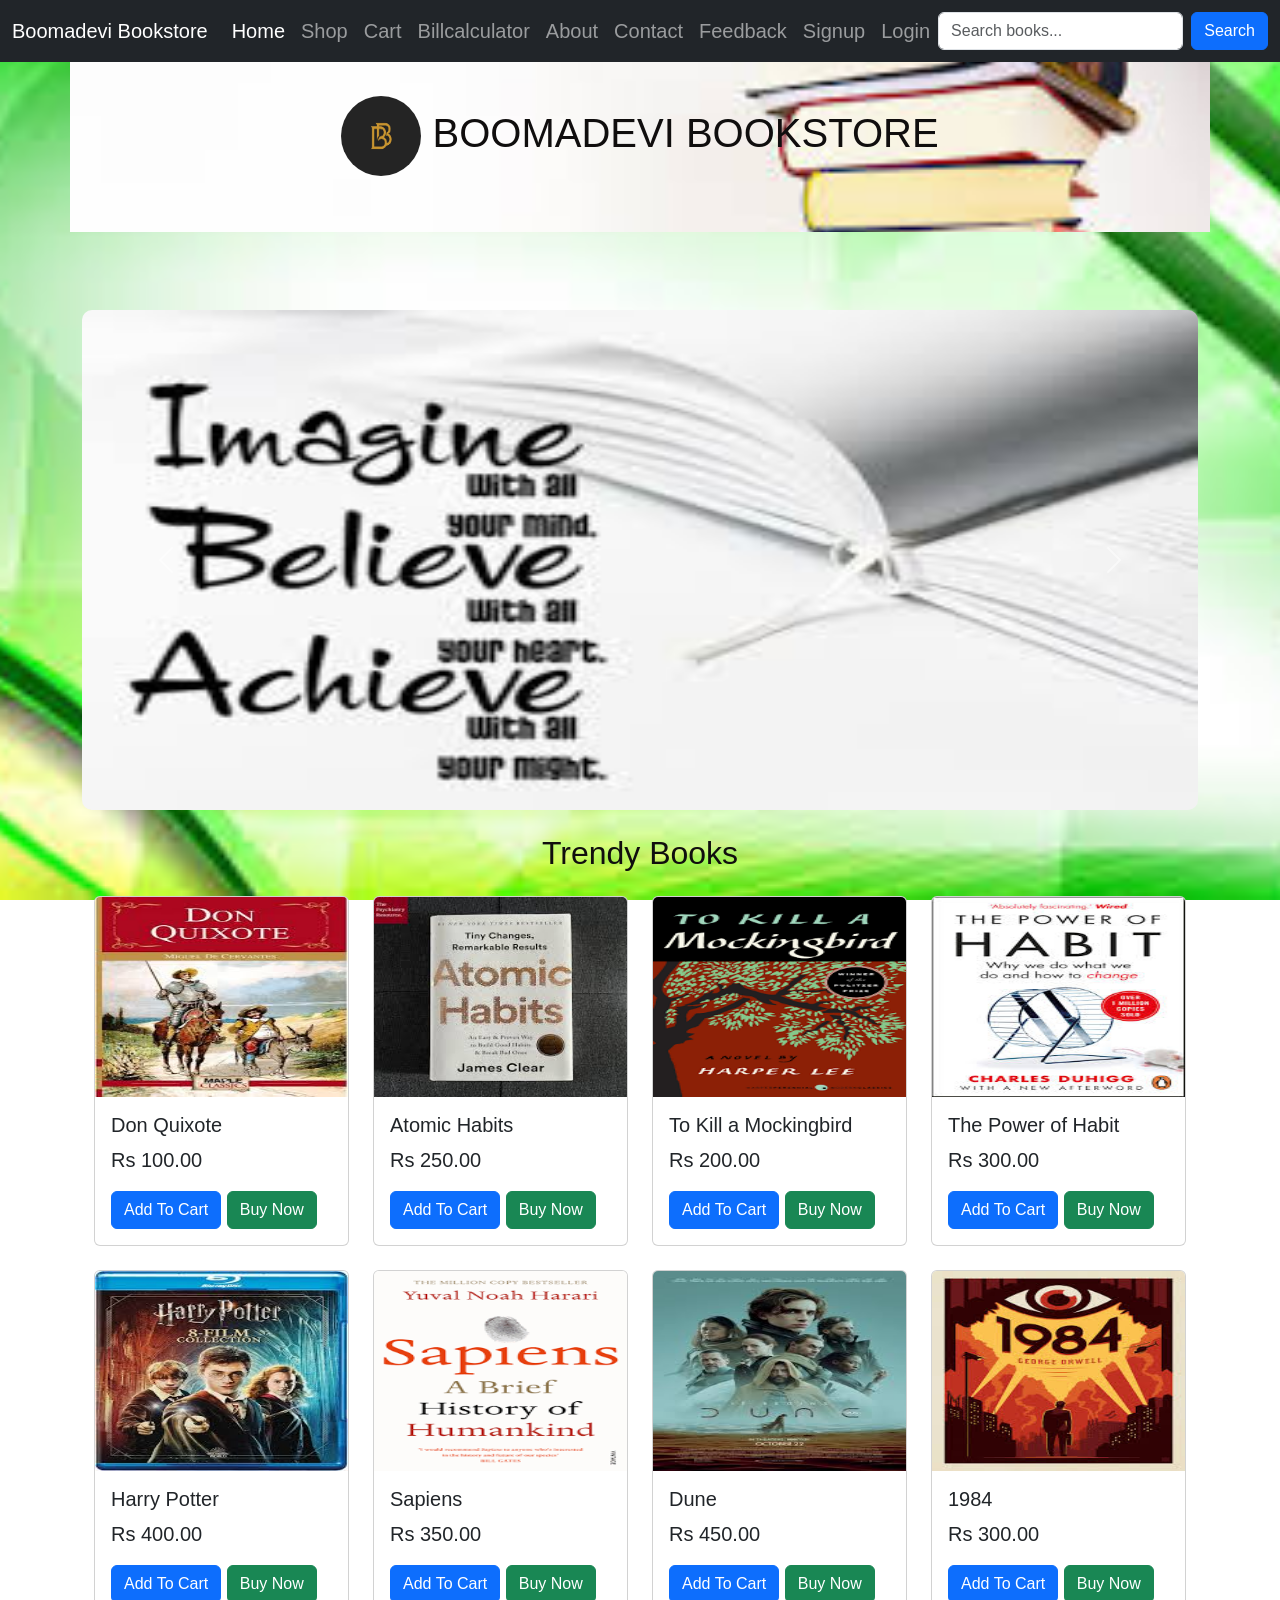
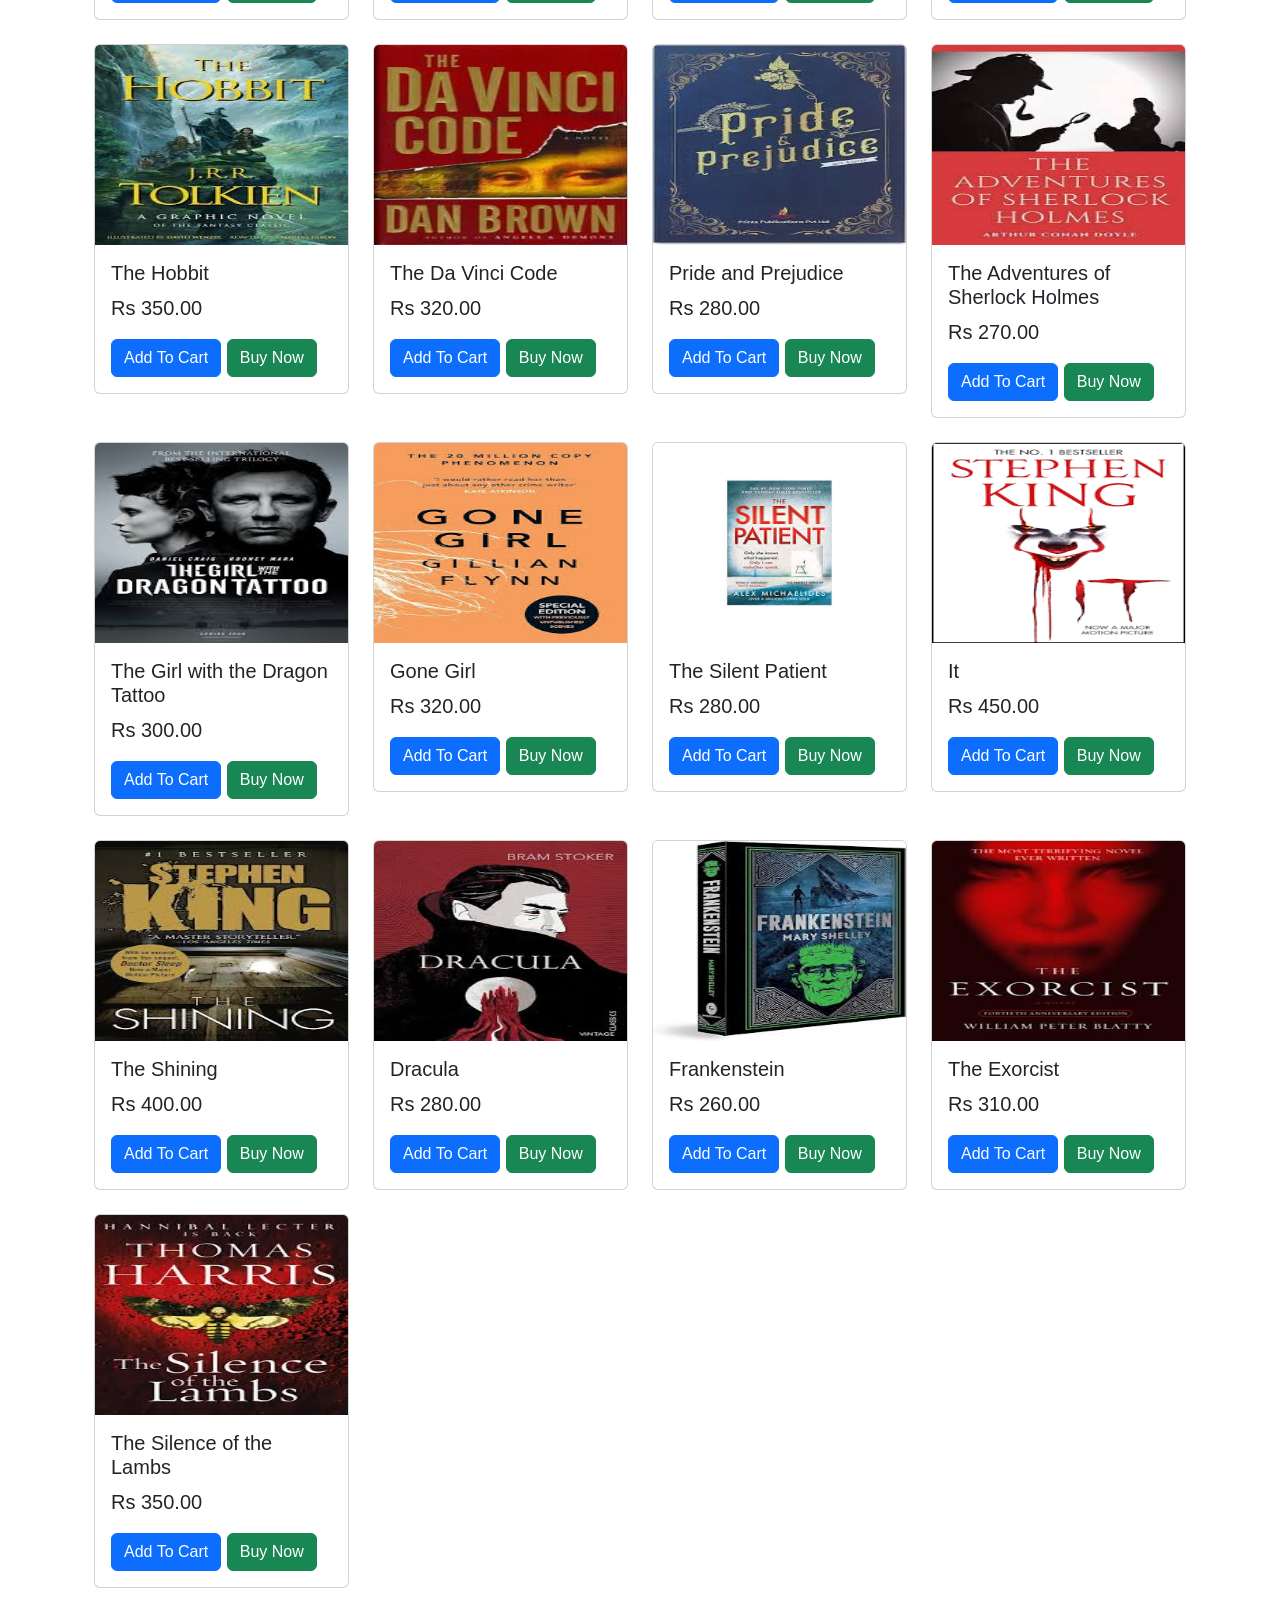
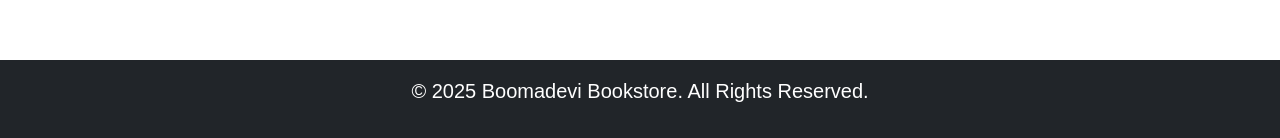
<file: index.html>
<!DOCTYPE html>
<html lang="en">
<head>
    <title>BOOMADEVI BOOKSTORE</title>
    <meta charset="utf-8">
    <meta name="viewport" content="width=device-width, initial-scale=1">
    <link rel="stylesheet" href="https://cdn.jsdelivr.net/npm/bootstrap@5.3.0/dist/css/bootstrap.min.css">
    <script src="https://cdn.jsdelivr.net/npm/bootstrap@5.3.0/dist/js/bootstrap.bundle.min.js"></script>
    <link rel="stylesheet" href="style.css">
    <script src="script.js"></script>

</head>
<body>
<header class="container p-5 my-5  text-center" style="background: url('hp.jpg') ; background-size: cover;">
    <h1><img src="logo.jpg" alt="No Image" width="80" height="80 " class="logo" >
        BOOMADEVI BOOKSTORE</h1>
</header>
<nav class="navbar navbar-expand-lg navbar-dark bg-dark fixed-top">
    <div class="container-fluid">
        <a class="navbar-brand" href="#">Boomadevi Bookstore</a>
        <button class="navbar-toggler" type="button" data-bs-toggle="collapse" data-bs-target="#navbarNav" aria-controls="navbarNav" aria-expanded="false" aria-label="Toggle navigation">
            <span class="navbar-toggler-icon"></span>
        </button>
        <div class="collapse navbar-collapse" id="navbarNav">
            <ul class="navbar-nav ms-auto">
                <li class="nav-item"><a class="nav-link active" href="index.html">Home</a></li>
                <li class="nav-item"><a class="nav-link" href="shop.html">Shop</a></li>
                <li class="nav-item"><a class="nav-link" href="cart.html">Cart</a></li>
                <li class="nav-item"><a class="nav-link" href="billcalculator.html">Billcalculator</a></li>
                <li class="nav-item"><a class="nav-link" href="about.html">About</a></li>
                <li class="nav-item"><a class="nav-link" href="contact.html">Contact</a></li>
                <li class="nav-item"><a class="nav-link" href="feedback.html">Feedback</a></li>
                <li class="nav-item"><a class="nav-link" href="signup.html">Signup</a></li>
                <li class="nav-item"><a class="nav-link" href="login.html">Login</a></li>
            </ul>
        </div>
    <input type="text" id="searchBar" placeholder="Search books..." class="form-control me-2 w-25">
    <button onclick="searchBooks()" class="btn btn-primary">Search</button>
</div>

</nav>
        <br>
        <div class="container">
            <div id="bookCarousel" class="carousel slide" data-bs-ride="carousel">
                <div class="carousel-inner">
                    <div class="carousel-item active">
                        <img src="o1.jpeg" class="d-block w-100" alt="Book 1" width="500" height="500">
                    </div>
                    <div class="carousel-item">
                        <img src="o2.jpeg" class="d-block w-100" alt="Book 2" width="500" height="500">
                    </div>
                    <div class="carousel-item">
                        <img src="o3.jpeg" class="d-block w-100" alt="Book 2" width="500" height="500">
                    </div>     
                    <div class="carousel-item">
                        <img src="o4.jpg" class="d-block w-100" alt="Book 2" width="500" height="500">
                    </div>
                    <div class="carousel-item">
                        <img src="o5.jpg" class="d-block w-100" alt="Book 2" width="500" height="500">
                    </div>
                    <div class="carousel-item">
                        <img src="o6.jpg" class="d-block w-100" alt="Book 2" width="500" height="500">
                    </div>
                </div>
                <button class="carousel-control-prev" type="button" data-bs-target="#bookCarousel" data-bs-slide="prev">
                    <span class="carousel-control-prev-icon"></span>
                </button>
                <button class="carousel-control-next" type="button" data-bs-target="#bookCarousel" data-bs-slide="next">
                    <span class="carousel-control-next-icon"></span>
                </button>
            </div>
            <div class="container" id="bookList">
                <h2 class="text-center my-4">Trendy Books</h2>
                <div class="row">
                    <!-- Book Cards -->
                    <div class="col-md-3">
                        <div class="card">
                            <img src="don_quixote.jpg" class="card-img-top" alt="Don Quixote">
                            <div class="card-body">
                                <h5 class="card-title">Don Quixote</h5>
                                <p class="card-text">Rs 100.00</p>
                                <button onclick="addToCart('Don Quixote', 100.00,)" class="btn btn-primary">Add To Cart</button>
                                <button class="btn btn-success" onclick="buyNow('Don Quixote', 100.00)">Buy Now</button>
                            </div>
                        </div>
                    </div>

                    <div class="col-md-3 mb-4">
                        <div class="card">
                            <img src="atomic_habits.jpg" class="card-img-top" alt="Atomic Habits">
                            <div class="card-body">
                                <h5 class="card-title">Atomic Habits</h5>
                                <p class="card-text">Rs 250.00</p>
                                <button onclick="addToCart('Atomic Habits', 250.00)" class="btn btn-primary">Add To Cart</button>
                                <button class="btn btn-success" onclick="buyNow('Atomic Habits', 250.00)">Buy Now</button>
                            </div>
                        </div>
                    </div>
                    <div class="col-md-3 mb-4">
                        <div class="card">
                            <img src="to_kill_a_mockingbird.jpg" class="card-img-top" alt="To Kill a Mockingbird">
                            <div class="card-body">
                                <h5 class="card-title">To Kill a Mockingbird</h5>
                                <p class="card-text">Rs 200.00</p>
                                <button onclick="addToCart('To Kill a Mockingbird', 200.00)" class="btn btn-primary">Add To Cart</button>
                                <button class="btn btn-success" onclick="buyNow('To Kill a Mockingbird', 200.00)">Buy Now</button>
                            </div>
                        </div>
                    </div>
                
                    <!-- Self-Help -->
                    
                    <div class="col-md-3 mb-4">
                        <div class="card">
                            <img src="the_power_of_habit.jpg" class="card-img-top" alt="The Power of Habit">
                            <div class="card-body">
                                <h5 class="card-title">The Power of Habit</h5>
                                <p class="card-text">Rs 300.00</p>
                                <button onclick="addToCart('The Power of Habit', 300.00)" class="btn btn-primary">Add To Cart</button>
                                <button class="btn btn-success" onclick="buyNow('The Power of Habit', 300.00)">Buy Now</button>
                            </div>
                        </div>
                    </div>
                
                    <!-- More books across genres -->
                    <div class="col-md-3 mb-4">
                        <div class="card">
                            <img src="harry_potter.jpg" class="card-img-top" alt="Harry Potter">
                            <div class="card-body">
                                <h5 class="card-title">Harry Potter</h5>
                                <p class="card-text">Rs 400.00</p>
                                <button onclick="addToCart('Harry Potter', 400.00)" class="btn btn-primary">Add To Cart</button>
                                <button class="btn btn-success" onclick="buyNow('Harry Potter', 400.00)">Buy Now</button>
                            </div>
                        </div>
                    </div>
                
                    <div class="col-md-3 mb-4">
                        <div class="card">
                            <img src="sapiens.jpg" class="card-img-top" alt="Sapiens">
                            <div class="card-body">
                                <h5 class="card-title">Sapiens</h5>
                                <p class="card-text">Rs 350.00</p>
                                <button onclick="addToCart('Sapiens', 350.00)" class="btn btn-primary">Add To Cart</button>
                                <button class="btn btn-success" onclick="buyNow('Sapiens', 350.00)">Buy Now</button>
                            </div>
                        </div>
                    </div>
                    <div class="col-md-3 mb-4">
                        <div class="card">
                            <img src="dune.jpg" class="card-img-top" alt="Dune">
                            <div class="card-body">
                                <h5 class="card-title">Dune</h5>
                                <p class="card-text">Rs 450.00</p>
                                <button onclick="addToCart('Dune', 450.00)" class="btn btn-primary">Add To Cart</button>
                                <button class="btn btn-success" onclick="buyNow('Dune', 450.00)">Buy Now</button>
                            </div>
                        </div>
                    </div>
                
                    <div class="col-md-3 mb-4">
                        <div class="card">
                            <img src="1984.jpg" class="card-img-top" alt="1984">
                            <div class="card-body">
                                <h5 class="card-title">1984</h5>
                                <p class="card-text">Rs 300.00</p>
                                <button onclick="addToCart('1984', 300.00)" class="btn btn-primary">Add To Cart</button>
                                <button class="btn btn-success" onclick="buyNow('1984', 300.00)">Buy Now</button>
                            </div>
                        </div>
                    </div>
                
                    <div class="col-md-3 mb-4">
                        <div class="card">
                            <img src="the_hobbit.jpg" class="card-img-top" alt="The Hobbit">
                            <div class="card-body">
                                <h5 class="card-title">The Hobbit</h5>
                                <p class="card-text">Rs 350.00</p>
                                <button onclick="addToCart('The Hobbit', 350.00)" class="btn btn-primary">Add To Cart</button>
                                <button class="btn btn-success" onclick="buyNow('The Hobbit', 350.00)">Buy Now</button>
                            </div>
                        </div>
                    </div>
                
                    <div class="col-md-3 mb-4">
                        <div class="card">
                            <img src="the_da_vinci_code.jpg" class="card-img-top" alt="The Da Vinci Code">
                            <div class="card-body">
                                <h5 class="card-title">The Da Vinci Code</h5>
                                <p class="card-text">Rs 320.00</p>
                                <button onclick="addToCart('The Da Vinci Code', 320.00)" class="btn btn-primary">Add To Cart</button>
                                <button class="btn btn-success" onclick="buyNow('The Da Vinci Code', 320.00)">Buy Now</button>
                            </div>
                        </div>
                    </div>
                
                    <div class="col-md-3 mb-4">
                        <div class="card">
                            <img src="pride_and_prejudice.jpg" class="card-img-top" alt="Pride and Prejudice">
                            <div class="card-body">
                                <h5 class="card-title">Pride and Prejudice</h5>
                                <p class="card-text">Rs 280.00</p>
                                <button onclick="addToCart('Pride and Prejudice', 280.00)" class="btn btn-primary">Add To Cart</button>
                                <button class="btn btn-success" onclick="buyNow('Pride and Prejudice', 280.00)">Buy Now</button>
                            </div>
                        </div>
                    </div>
                
                    <div class="col-md-3 mb-4">
                        <div class="card">
                            <img src="sherlock_holmes.jpg" class="card-img-top" alt="The Adventures of Sherlock Holmes">
                            <div class="card-body">
                                <h5 class="card-title">The Adventures of Sherlock Holmes</h5>
                                <p class="card-text">Rs 270.00</p>
                                <button onclick="addToCart('The Adventures of Sherlock Holmes', 270.00)" class="btn btn-primary">Add To Cart</button>
                                <button class="btn btn-success" onclick="buyNow('The Adventures of Sherlock Holmes', 270.00)">Buy Now</button>
                            </div>
                        </div>
                    </div>
                    <div class="col-md-3 mb-4">
                        <div class="card">
                            <img src="the_girl_with_the_dragon_tattoo.jpg" class="card-img-top" alt="The Girl with the Dragon Tattoo">
                            <div class="card-body">
                                <h5 class="card-title">The Girl with the Dragon Tattoo</h5>
                                <p class="card-text">Rs 300.00</p>
                                <button onclick="addToCart('The Girl with the Dragon Tattoo', 300.00)" class="btn btn-primary">Add To Cart</button>
                                <button class="btn btn-success" onclick="buyNow('The Girl with the Dragon Tattoo', 300.00)">Buy Now</button>
                            </div>
                        </div>
                    </div>
                
                    <div class="col-md-3 mb-4">
                        <div class="card">
                            <img src="gone_girl.jpg" class="card-img-top" alt="Gone Girl">
                            <div class="card-body">
                                <h5 class="card-title">Gone Girl</h5>
                                <p class="card-text">Rs 320.00</p>
                                <button onclick="addToCart('Gone Girl', 320.00)" class="btn btn-primary">Add To Cart</button>
                                <button class="btn btn-success" onclick="buyNow('Gone Girl', 320.00)">Buy Now</button>
                            </div>
                        </div>
                    </div>
                
                    <div class="col-md-3 mb-4">
                        <div class="card">
                            <img src="the_silent_patient.jpg" class="card-img-top" alt="The Silent Patient">
                            <div class="card-body">
                                <h5 class="card-title">The Silent Patient</h5>
                                <p class="card-text">Rs 280.00</p>
                                <button onclick="addToCart('The Silent Patient', 280.00)" class="btn btn-primary">Add To Cart</button>
                                <button class="btn btn-success" onclick="buyNow('The Silent Patient', 280.00)">Buy Now</button>
                            </div>
                        </div>
                    </div>
                    
                    <div class="col-md-3 mb-4">
                        <div class="card">
                            <img src="it.jpg" class="card-img-top" alt="It">
                            <div class="card-body">
                                <h5 class="card-title">It</h5>
                                <p class="card-text">Rs 450.00</p>
                                <button onclick="addToCart('It', 450.00)" class="btn btn-primary">Add To Cart</button>
                                <button class="btn btn-success" onclick="buyNow('It', 450.00)">Buy Now</button>
                            </div>
                        </div>
                    </div>
                    
                    <div class="col-md-3 mb-4">
                        <div class="card">
                            <img src="the_shining.jpg" class="card-img-top" alt="The Shining">
                            <div class="card-body">
                                <h5 class="card-title">The Shining</h5>
                                <p class="card-text">Rs 400.00</p>
                                <button onclick="addToCart('The Shining', 400.00)" class="btn btn-primary">Add To Cart</button>
                                <button class="btn btn-success" onclick="buyNow('The Shining', 400.00)">Buy Now</button>
                            </div>
                        </div>
                    </div>
                    
                    <div class="col-md-3 mb-4">
                        <div class="card">
                            <img src="dracula.jpg" class="card-img-top" alt="Dracula">
                            <div class="card-body">
                                <h5 class="card-title">Dracula</h5>
                                <p class="card-text">Rs 280.00</p>
                                <button onclick="addToCart('Dracula', 280.00)" class="btn btn-primary">Add To Cart</button>
                                <button class="btn btn-success" onclick="buyNow('Dracula', 280.00)">Buy Now</button>
                            </div>
                        </div>
                    </div>
                    
                    <div class="col-md-3 mb-4">
                        <div class="card">
                            <img src="frankenstein.jpg" class="card-img-top" alt="Frankenstein">
                            <div class="card-body">
                                <h5 class="card-title">Frankenstein</h5>
                                <p class="card-text">Rs 260.00</p>
                                <button onclick="addToCart('Frankenstein', 260.00)" class="btn btn-primary">Add To Cart</button>
                                <button class="btn btn-success" onclick="buyNow('Frankenstein', 260.00)">Buy Now</button>
                            </div>
                        </div>
                    </div>
                    
                    <div class="col-md-3 mb-4">
                        <div class="card">
                            <img src="the_exorcist.jpg" class="card-img-top" alt="The Exorcist">
                            <div class="card-body">
                                <h5 class="card-title">The Exorcist</h5>
                                <p class="card-text">Rs 310.00</p>
                                <button onclick="addToCart('The Exorcist', 310.00)" class="btn btn-primary">Add To Cart</button>
                                <button class="btn btn-success" onclick="buyNow('The Exorcist', 310.00)">Buy Now</button>
                            </div>
                        </div>
                    </div>
                    
                    <div class="col-md-3 mb-4">
                        <div class="card">
                            <img src="silence_of_the_lambs.jpg" class="card-img-top" alt="The Silence of the Lambs">
                            <div class="card-body">
                                <h5 class="card-title">The Silence of the Lambs</h5>
                                <p class="card-text">Rs 350.00</p>
                                <button onclick="addToCart('The Silence of the Lambs', 350.00)" class="btn btn-primary">Add To Cart</button>
                                <button class="btn btn-success" onclick="buyNow('The Silence of the Lambs', 350.00)">Buy Now</button>
                            </div>
                        </div>
                    </div>
                
                
                    
                
                                    <!-- Add more books here -->
                
                                </div>
                            </div>
                        </div>
                
   
        <!-- Buy Now Modal -->
        <div class="modal fade" id="buyNowModal" tabindex="-1" aria-labelledby="buyNowModalLabel" aria-hidden="true">
            <div class="modal-dialog">
                <div class="modal-content">
                    <div class="modal-header">
                        <h5 class="modal-title" id="buyNowModalLabel">Confirm Your Purchase</h5>
                        <button type="button" class="btn-close" data-bs-dismiss="modal" aria-label="Close"></button>
                    </div>
                    <div class="modal-body">
                        <p><strong>Book:</strong> <span id="selectedBook"></span></p>
                        <p><strong>Price:</strong> Rs <span id="selectedPrice"></span></p>
                        <form id="orderForm">
                            <div class="mb-3">
                                <label for="customerName" class="form-label">Name:</label>
                                <input type="text" class="form-control" id="customerName" required>
                            </div>
                            <div class="mb-3">
                                <label for="customerAddress" class="form-label">Address:</label>
                                <input type="text" class="form-control" id="customerAddress" required>
                            </div>
                            <div class="mb-3">
                                <label for="customerPhone" class="form-label">Phone:</label>
                                <input type="tel" class="form-control" id="customerPhone" required>
                            </div>
                            <div class="mb-3">
                                <label for="paymentMethod" class="form-label">Payment Method:</label>
                                <select class="form-control" id="paymentMethod" required>
                                    <option value="Cash on Delivery">Cash on Delivery</option>
                                    <option value="Credit Card">Credit Card</option>
                                    <option value="UPI">UPI</option>
                                </select>
                            </div>
                            <button type="submit" class="btn btn-success">Confirm Order</button>
                        </form>
                    </div>
                </div>
            </div>
        </div>

        <footer class="bg-dark text-white text-center py-3 mt-5">
            <p>&copy; 2025 Boomadevi Bookstore. All Rights Reserved.</p>
        </footer>
    </div>

</body>
</html>
</file>
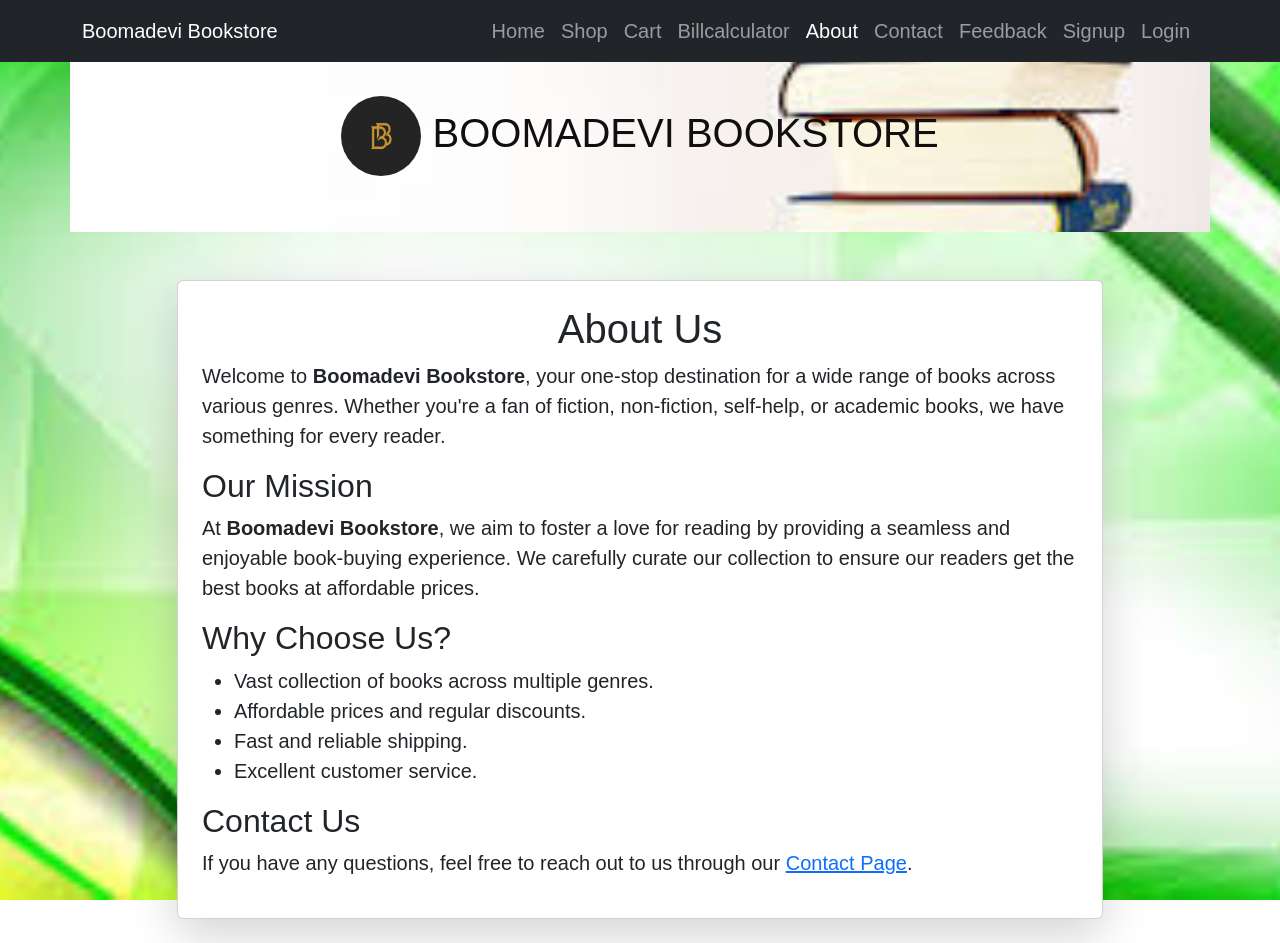
<file: about.html>
<!DOCTYPE html>
<html lang="en">
<head>
    <title>BOOMADEVI BOOKSTORE</title>
    <meta charset="utf-8">
    <meta name="viewport" content="width=device-width, initial-scale=1">
    <script src="https://cdn.jsdelivr.net/npm/bootstrap@5.3.3/dist/js/bootstrap.bundle.min.js"></script>
    <link rel="stylesheet" href="https://cdn.jsdelivr.net/npm/bootstrap@5.3.0/dist/css/bootstrap.min.css">
    <link rel="stylesheet" href="style.css">
    <script src="script.js"></script>
</head>
<body>

<header class="container p-5 my-5 text-center" style="background: url('hp.jpg') no-repeat center center; background-size: cover;">
    <h1><img src="logo.jpg" alt="No Image" width="80" height="80" class="logo">
        BOOMADEVI BOOKSTORE
    </h1>
</header>

<nav class="navbar navbar-expand-lg navbar-dark bg-dark fixed-top">
    <div class="container">
        <a class="navbar-brand" href="#">Boomadevi Bookstore</a>
        <button class="navbar-toggler" type="button" data-bs-toggle="collapse" data-bs-target="#navbarNav" aria-controls="navbarNav" aria-expanded="false" aria-label="Toggle navigation">
            <span class="navbar-toggler-icon"></span>
        </button>
        <div class="collapse navbar-collapse" id="navbarNav">
            <ul class="navbar-nav ms-auto">
                <li class="nav-item"><a class="nav-link" href="index.html">Home</a></li>
                <li class="nav-item"><a class="nav-link" href="shop.html">Shop</a></li>
                <li class="nav-item"><a class="nav-link" href="cart.html">Cart</a></li>
                <li class="nav-item"><a class="nav-link" href="billcalculator.html">Billcalculator</a></li>
                <li class="nav-item"><a class="nav-link active" href="about.html">About</a></li>
                <li class="nav-item"><a class="nav-link" href="contact.html">Contact</a></li>
                <li class="nav-item"><a class="nav-link" href="feedback.html">Feedback</a></li>
                               <li class="nav-item"><a class="nav-link" href="signup.html">Signup</a></li>
                <li class="nav-item"><a class="nav-link" href="login.html">Login</a></li>
            </ul>
        </div>
    </div>
</nav>

<!-- About Us Section -->
<div class="container my-4">
    <div class="row justify-content-center">
        <div class="col-md-10">  <!-- Box width adjustment -->
            <div class="card shadow-lg p-4">
            <h1 class="text-center">About Us</h1>
            <p>Welcome to <strong>Boomadevi Bookstore</strong>, your one-stop destination for a wide range of books across various genres. Whether you're a fan of fiction, non-fiction, self-help, or academic books, we have something for every reader.</p>
            
            <h2>Our Mission</h2>
            <p>At <strong>Boomadevi Bookstore</strong>, we aim to foster a love for reading by providing a seamless and enjoyable book-buying experience. We carefully curate our collection to ensure our readers get the best books at affordable prices.</p>
        
            <h2>Why Choose Us?</h2>
            <ul>
                <li>Vast collection of books across multiple genres.</li>
                <li>Affordable prices and regular discounts.</li>
                <li>Fast and reliable shipping.</li>
                <li>Excellent customer service.</li>
            </ul>
        
            <h2>Contact Us</h2>
            <p>If you have any questions, feel free to reach out to us through our <a href="contact.html">Contact Page</a>.</p>
        </div>
    </div>
</div>

</body>
</html>
</file>
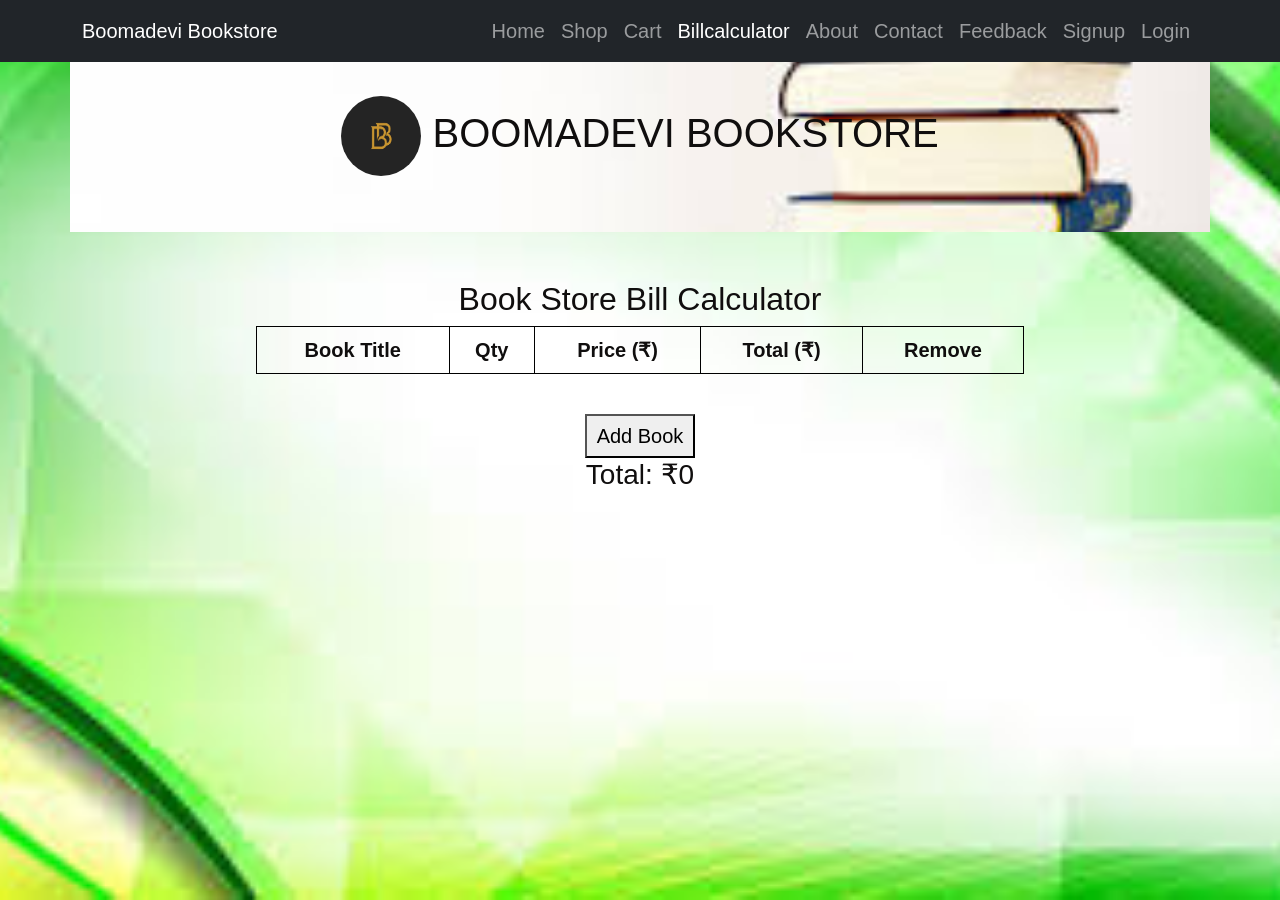
<file: billcalculator.html>
<!DOCTYPE html>
<html lang="en">
<head>
    <meta charset="UTF-8">
    <meta name="viewport" content="width=device-width, initial-scale=1.0">
    <title>BOOMADEVI BOOKSTORE</title>
    <meta charset="utf-8">
    <meta name="viewport" content="width=device-width, initial-scale=1">
    <script src="https://cdn.jsdelivr.net/npm/bootstrap@5.3.3/dist/js/bootstrap.bundle.min.js"></script>
    <link rel="stylesheet" href="https://cdn.jsdelivr.net/npm/bootstrap@5.3.0/dist/css/bootstrap.min.css">
    <link rel="stylesheet" href="style.css">
    <script src="script.js"></script>
    <style>
        body { font-family: Arial, sans-serif; text-align: center; }
        table { margin: auto; border-collapse: collapse; width: 60%; }
        th, td { border: 1px solid black; padding: 8px; text-align: center; }
        input { width: 100px; text-align: center; }
        button { cursor: pointer; padding: 5px 10px; margin-top: 10px; }
    </style>
</head>
<body>
    <header class="container p-5 my-5 text-center" style="background: url('hp.jpg') no-repeat center center; background-size: cover;">
        <h1><img src="logo.jpg" alt="No Image" width="80" height="80" class="logo">
            BOOMADEVI BOOKSTORE
        </h1>
    </header>
    
    <nav class="navbar navbar-expand-lg navbar-dark bg-dark fixed-top">
        <div class="container">
            <a class="navbar-brand" href="#">Boomadevi Bookstore</a>
            <button class="navbar-toggler" type="button" data-bs-toggle="collapse" data-bs-target="#navbarNav" aria-controls="navbarNav" aria-expanded="false" aria-label="Toggle navigation">
                <span class="navbar-toggler-icon"></span>
            </button>
            <div class="collapse navbar-collapse" id="navbarNav">
                <ul class="navbar-nav ms-auto">
                    <li class="nav-item"><a class="nav-link" href="index.html">Home</a></li>
                    <li class="nav-item"><a class="nav-link" href="shop.html">Shop</a></li>
                    <li class="nav-item"><a class="nav-link" href="cart.html">Cart</a></li>
                    <li class="nav-item"><a class="nav-link active" href="billcalculator.html">Billcalculator</a></li>
                    <li class="nav-item"><a class="nav-link " href="about.html">About</a></li>
                    <li class="nav-item"><a class="nav-link" href="contact.html">Contact</a></li>
                    <li class="nav-item"><a class="nav-link" href="feedback.html">Feedback</a></li>
                                    <li class="nav-item"><a class="nav-link" href="signup.html">Signup</a></li>
                <li class="nav-item"><a class="nav-link" href="login.html">Login</a></li>
                </ul>
            </div>
        </div>
    </nav>
    <h2>Book Store Bill Calculator</h2>
    <table>
        <thead>
            <tr><th>Book Title</th><th>Qty</th><th>Price (₹)</th><th>Total (₹)</th><th>Remove</th></tr>
        </thead>
        <tbody id="billTable"></tbody>
    </table>
    <br>
    <button onclick="addItem()">Add Book</button>
    <h3>Total: ₹<span id="totalBill">0</span></h3>
    <script>
        function addItem() {
            let row = document.createElement("tr");
            let bookTitle = document.createElement("td");
            let qty = document.createElement("td");
            let price = document.createElement("td");
            let total = document.createElement("td");
            let removeCell = document.createElement("td");
            
            let titleInput = document.createElement("input");
            titleInput.placeholder = "Book Title";
            
            let qtyInput = document.createElement("input");
            qtyInput.type = "number";
            qtyInput.value = 1;
            qtyInput.min = 0;
            
            let priceInput = document.createElement("input");
            priceInput.type = "number";
            priceInput.value = 0;
            priceInput.min = 0;
            
            let removeBtn = document.createElement("button");
            removeBtn.textContent = "X";
            
            bookTitle.appendChild(titleInput);
            qty.appendChild(qtyInput);
            price.appendChild(priceInput);
            total.textContent = "0";
            removeCell.appendChild(removeBtn);
            
            row.appendChild(bookTitle);
            row.appendChild(qty);
            row.appendChild(price);
            row.appendChild(total);
            row.appendChild(removeCell);
            
            qtyInput.addEventListener("input", calculateTotal);
            priceInput.addEventListener("input", calculateTotal);
            removeBtn.addEventListener("click", function() {
                row.remove();
                calculateTotal();
            });
            
            document.getElementById("billTable").appendChild(row);
        }
        
        function calculateTotal() {
            let rows = document.querySelectorAll("#billTable tr");
            let total = 0;
            for (let i = 0; i < rows.length; i++) {
                let inputs = rows[i].querySelectorAll("input");
                let sum = inputs[1].value * inputs[2].value;
                rows[i].cells[3].textContent = sum || 0;
                total += sum || 0;
            }
            document.getElementById("totalBill").textContent = total;
        }
    </script>
</body>
</html>
</file>
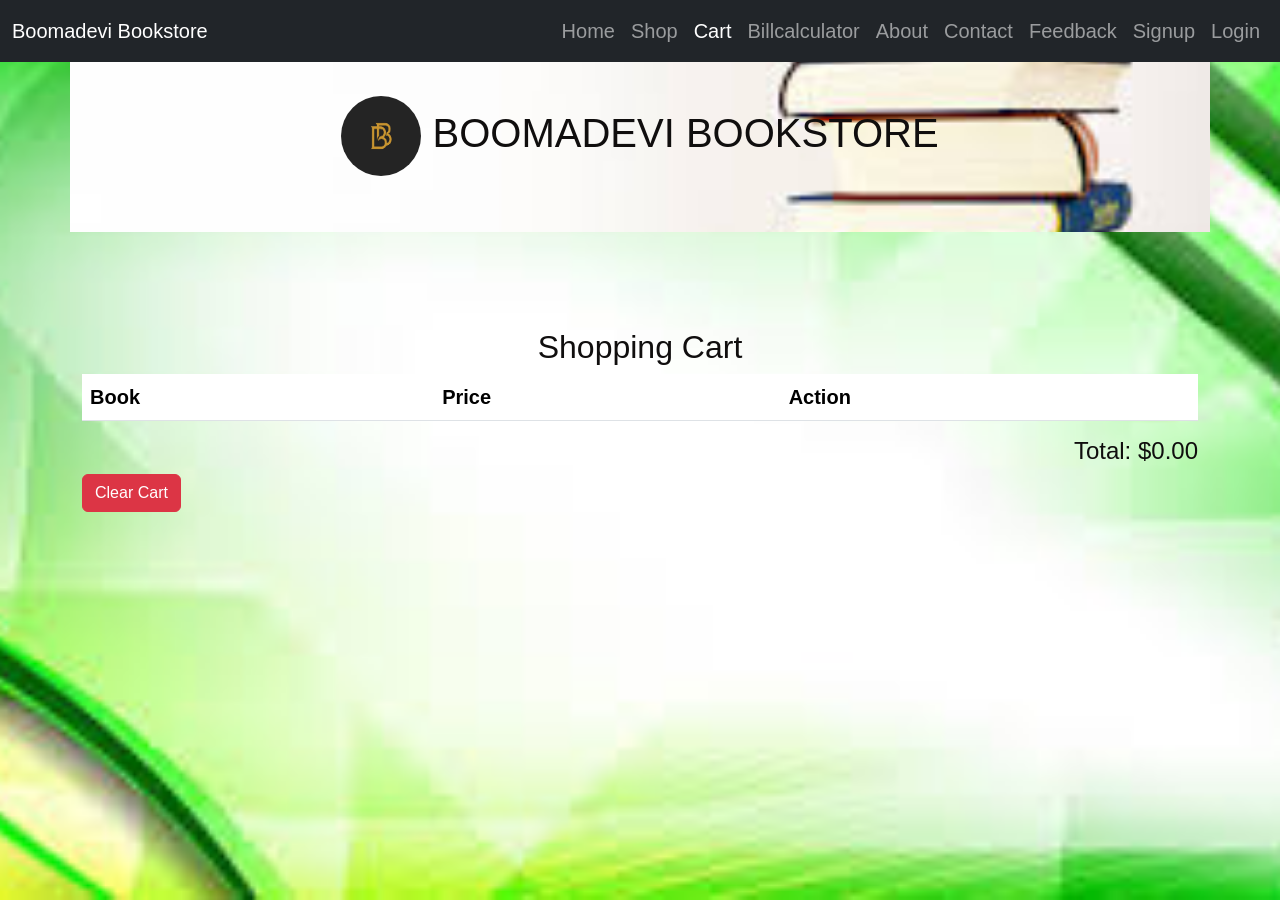
<file: cart.html>
<!DOCTYPE html>
<html lang="en">
<head>
    <title>BOOMADEVI BOOKSTORE</title>
    <meta charset="utf-8">
    <meta name="viewport" content="width=device-width, initial-scale=1">
   
    <link rel="stylesheet" href="https://cdn.jsdelivr.net/npm/bootstrap@5.3.0/dist/css/bootstrap.min.css">
    <script src="https://cdn.jsdelivr.net/npm/bootstrap@5.3.0/dist/js/bootstrap.bundle.min.js"></script>
    <link rel="stylesheet" href="style.css">
    <script src="script.js"></script>

</head>
<body>
<header class="container p-5 my-5  text-center" style="background: url('hp.jpg') no-repeat center center; background-size: cover;">
    <h1><img src="logo.jpg" alt="No Image" width="80" height="80 " class="logo" >
        BOOMADEVI BOOKSTORE</h1>
</header>
<nav class="navbar navbar-expand-lg navbar-dark bg-dark fixed-top">
    <div class="container-fluid">
        <a class="navbar-brand" href="#">Boomadevi Bookstore</a>
        <button class="navbar-toggler" type="button" data-bs-toggle="collapse" data-bs-target="#navbarNav" aria-controls="navbarNav" aria-expanded="false" aria-label="Toggle navigation">
            <span class="navbar-toggler-icon"></span>
        </button>
        <div class="collapse navbar-collapse" id="navbarNav">
            <ul class="navbar-nav ms-auto">
                <li class="nav-item">
                    <a class="nav-link " href="index.html">Home</a>
                </li>
                <li class="nav-item">
                    <a class="nav-link" href="shop.html">Shop</a>
                </li>
                <li class="nav-item">
                    <a class="nav-link active" href="cart.html">Cart</a>
                </li>
                <li class="nav-item"><a class="nav-link" href="billcalculator.html">Billcalculator</a></li>
                <li class="nav-item">
                    <a class="nav-link" href="about.html">About</a>
                </li>
                
                <li class="nav-item">
                    <a class="nav-link" href="contact.html">Contact</a>
                </li>
                <li class="nav-item">
                    <a class="nav-link" href="feedback.html">Feedback</a>
                </li>
                                <li class="nav-item"><a class="nav-link" href="signup.html">Signup</a></li>
                <li class="nav-item"><a class="nav-link" href="login.html">Login</a></li>
                
            </ul>
        </div>
    </div>
</div>

</nav>

<section class="py-5">
    <div class="container">
        <h2 class="text-center">Shopping Cart</h2>
        <table class="table">
            <thead>
                <tr>
                    <th>Book</th>
                    <th>Price</th>
                    <th>Action</th>
                </tr>
            </thead>
            <tbody id="cart-items">
                <!-- Cart items will be dynamically added here -->
            </tbody>
        </table>
        <h4 class="text-end">Total: $<span id="cart-total">0.00</span></h4>
        <button class="btn btn-danger" onclick="clearCart()">Clear Cart</button>
    </div>
</section>


<!---buy--->
    <div class="modal fade" id="buyNowModal" tabindex="-1" aria-labelledby="buyNowModalLabel" aria-hidden="true">
        <div class="modal-dialog">
            <div class="modal-content">
                <div class="modal-header">
                    <h5 class="modal-title" id="buyNowModalLabel">Confirm Your Purchase</h5>
                    <button type="button" class="btn-close" data-bs-dismiss="modal" aria-label="Close"></button>
                </div>
                <div class="modal-body">
                    <p><strong>Book:</strong> <span id="selectedBook"></span></p>
                    <p><strong>Price:</strong> Rs <span id="selectedPrice"></span></p>
                    <form id="orderForm">
                        <div class="mb-3">
                            <label for="customerName" class="form-label">Name:</label>
                            <input type="text" class="form-control" id="customerName" required>
                        </div>
                        <div class="mb-3">
                            <label for="customerAddress" class="form-label">Address:</label>
                            <input type="text" class="form-control" id="customerAddress" required>
                        </div>
                        <div class="mb-3">
                            <label for="customerPhone" class="form-label">Phone:</label>
                            <input type="tel" class="form-control" id="customerPhone" required>
                        </div> 
                        <div class="mb-3">
                            <label for="paymentMethod" class="form-label">Payment Method:</label> 
                            <select class="form-control" id="paymentMethod" required>
                                <option value="Cash on Delivery">Cash on Delivery</option>
                                <option value="Credit Card">Credit Card</option>
                                <option value="UPI">UPI</option>
                            </select>
                        </div>
                        <button type="submit" class="btn btn-success">Confirm Order</button>
                    </form>
                </div>
            </div>
        </div>
    </div>

 
    </div>



</body>
</html>
</file>
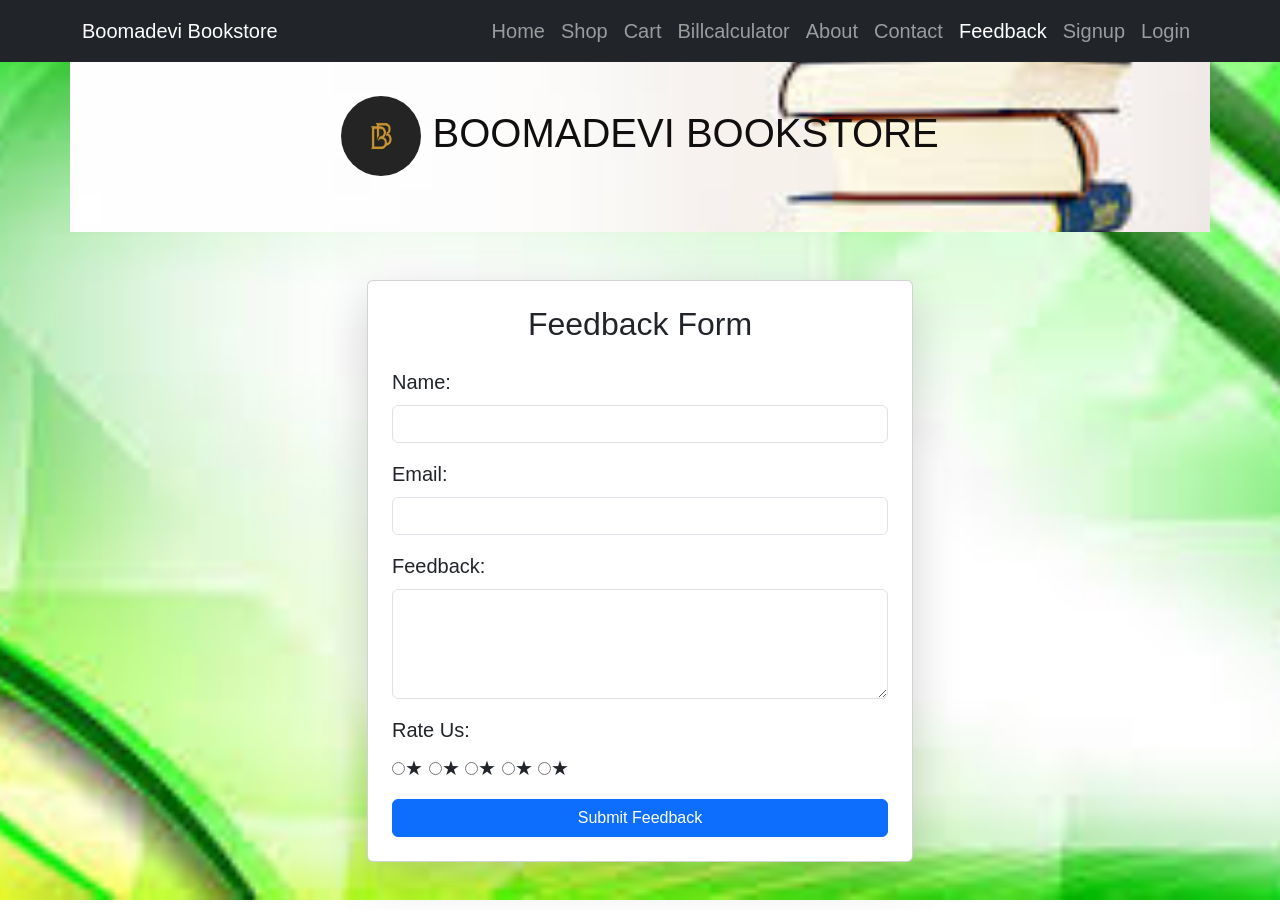
<file: feedback.html>
<!DOCTYPE html>
<html lang="en">
<head>
    <title>BOOMADEVI BOOKSTOREk</title>
    <meta charset="utf-8">
    <meta name="viewport" content="width=device-width, initial-scale=1">
    <link href="https://cdn.jsdelivr.net/npm/bootstrap@5.3.3/dist/css/bootstrap.min.css" rel="stylesheet">
    <script src="https://cdn.jsdelivr.net/npm/bootstrap@5.3.3/dist/js/bootstrap.bundle.min.js"></script>
    <link rel="stylesheet" href="style.css">
    <script defer src="script.js"></script>
</head>
<body>

<!-- Header -->
<header class="container p-5 my-5 text-center" 
        style="background: url('hp.jpg') no-repeat center center; background-size: cover;">
    <h1>
        <img src="logo.jpg" alt="No Image" width="80" height="80" class="logo">
        BOOMADEVI BOOKSTORE
    </h1>
</header>

<!-- Navbar -->
<nav class="navbar navbar-expand-lg navbar-dark bg-dark fixed-top">
    <div class="container">
        <a class="navbar-brand" href="#">Boomadevi Bookstore</a>
        <button class="navbar-toggler" type="button" data-bs-toggle="collapse" 
                data-bs-target="#navbarNav" aria-controls="navbarNav" aria-expanded="false" 
                aria-label="Toggle navigation">
            <span class="navbar-toggler-icon"></span>
        </button>
        <div class="collapse navbar-collapse" id="navbarNav">
            <ul class="navbar-nav ms-auto">
                <li class="nav-item"><a class="nav-link" href="index.html">Home</a></li>
                <li class="nav-item"><a class="nav-link" href="shop.html">Shop</a></li>
                <li class="nav-item"><a class="nav-link" href="cart.html">Cart</a></li>
                <li class="nav-item"><a class="nav-link" href="billcalculator.html">Billcalculator</a></li>
                <li class="nav-item"><a class="nav-link" href="about.html">About</a></li>
                <li class="nav-item"><a class="nav-link" href="contact.html">Contact</a></li>
                <li class="nav-item"><a class="nav-link active" href="feedback.html">Feedback</a></li>
                               <li class="nav-item"><a class="nav-link" href="signup.html">Signup</a></li>
                <li class="nav-item"><a class="nav-link" href="login.html">Login</a></li>
            </ul>
        </div>
    </div>
</nav>

<!-- Feedback Form Section -->
<div class="container my-5">
    <div class="row justify-content-center">
        <div class="col-md-6">  <!-- Box width adjustment -->
            <div class="card shadow-lg p-4">
                <h2 class="text-center mb-4">Feedback Form</h2>
                <form id="feedbackForm">
                    <div class="mb-3">
                        <label for="name" class="form-label">Name:</label>
                        <input type="text" class="form-control" id="name" name="name" required>
                        <span id="nameError" class="text-danger small"></span>
                    </div>

                    <div class="mb-3">
                        <label for="email" class="form-label">Email:</label>
                        <input type="email" class="form-control" id="email" name="email" required>
                        <span id="emailError" class="text-danger small"></span>
                    </div>

                    <div class="mb-3">
                        <label for="message" class="form-label">Feedback:</label>
                        <textarea class="form-control" id="message" name="message" rows="4" required></textarea>
                        <span id="messageError" class="text-danger small"></span>
                    </div>

                    <div class="mb-3">
                        <label class="form-label">Rate Us:</label>
                        <div class="rating">
                            <input type="radio" id="star5" name="rating" value="5"><label for="star5">★</label>
                            <input type="radio" id="star4" name="rating" value="4"><label for="star4">★</label>
                            <input type="radio" id="star3" name="rating" value="3"><label for="star3">★</label>
                            <input type="radio" id="star2" name="rating" value="2"><label for="star2">★</label>
                            <input type="radio" id="star1" name="rating" value="1"><label for="star1">★</label>
                        </div>
                        <span id="ratingError" class="text-danger small"></span>
                    </div>

                    <button type="submit" class="btn btn-primary w-100">Submit Feedback</button>
                </form>
            </div>
        </div>
    </div>
</div>

<!-- JavaScript Validation -->
<script>
document.getElementById("feedbackForm").addEventListener("submit", function(event) {
    event.preventDefault(); // Prevent form submission

    // Get form values
    let name = document.getElementById("name").value.trim();
    let email = document.getElementById("email").value.trim();
    let message = document.getElementById("message").value.trim();
    let rating = document.querySelector('input[name="rating"]:checked');

    // Clear previous error messages
    document.getElementById("nameError").innerText = "";
    document.getElementById("emailError").innerText = "";
    document.getElementById("messageError").innerText = "";
    document.getElementById("ratingError").innerText = "";

    let isValid = true;

    // Validate Name (Must start with an uppercase letter)
    if (!/^[A-Z][a-zA-Z ]*$/.test(name)) {
        document.getElementById("nameError").innerText = "Name must start with a capital letter.";
        isValid = false;
    }

    // Validate Email (Proper format)
    if (!/^\S+@\S+\.\S+$/.test(email)) {
        document.getElementById("emailError").innerText = "Enter a valid email address.";
        isValid = false;
    }

    // Validate Message (Minimum 10 characters)
    if (message.length < 10) {
        document.getElementById("messageError").innerText = "Feedback must be at least 10 characters long.";
        isValid = false;
    }

    // Validate Rating (Must select one)
    if (!rating) {
        document.getElementById("ratingError").innerText = "Please select a rating.";
        isValid = false;
    }

    // If all validations pass, show a success message and reset the form
    if (isValid) {
        alert(`Thank you, ${name}! Your feedback has been submitted.`);
        document.getElementById("feedbackForm").reset();
    }
});
</script>

</body>
</html>
</file>
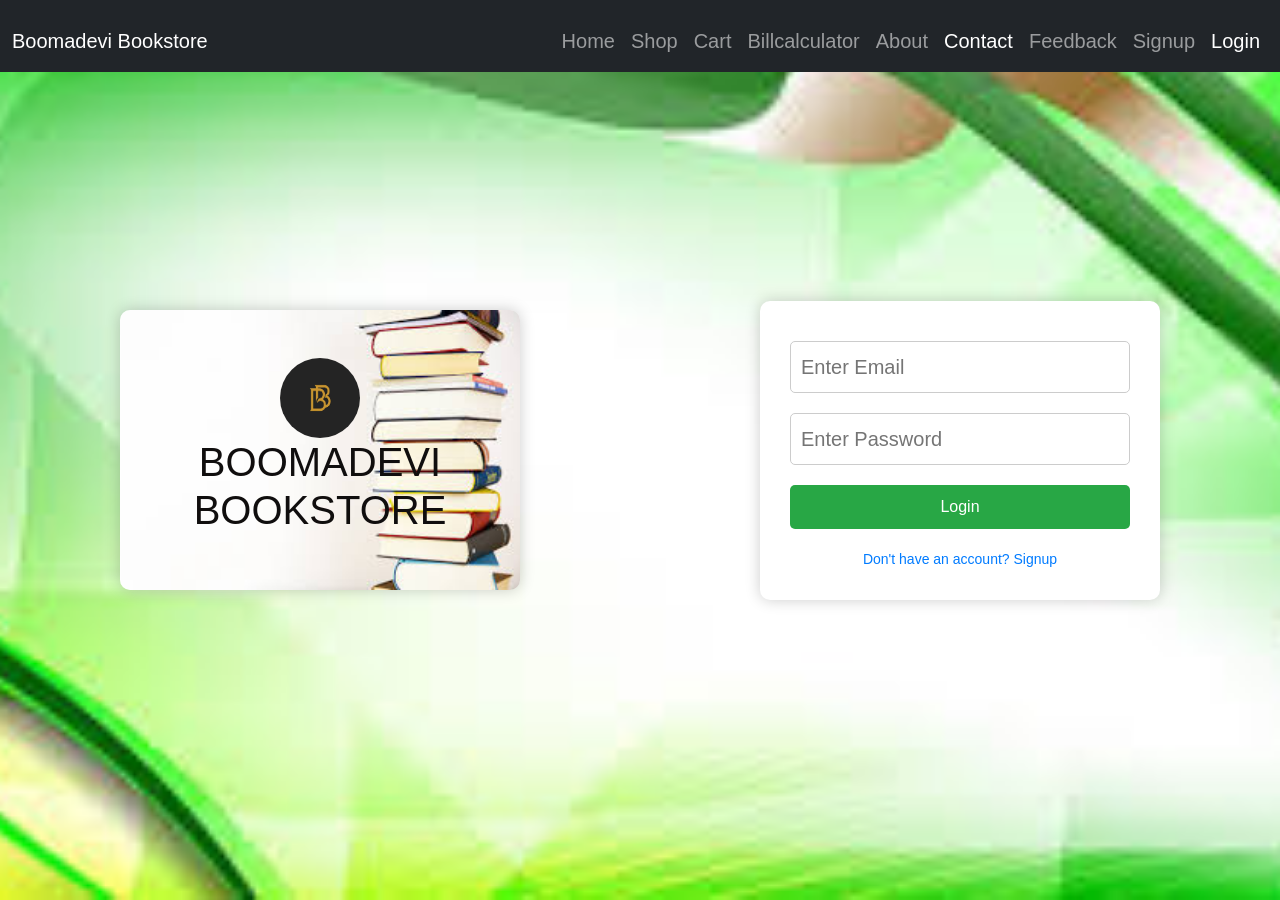
<file: login.html>
<!DOCTYPE html>
<html lang="en">
<head>
    <title>BOOMADEVI BOOKSTORE login</title>
    <meta charset="utf-8">
    <meta name="viewport" content="width=device-width, initial-scale=1">
    <link href="https://cdn.jsdelivr.net/npm/bootstrap@5.3.3/dist/css/bootstrap.min.css" rel="stylesheet">
    <script src="https://cdn.jsdelivr.net/npm/bootstrap@5.3.3/dist/js/bootstrap.bundle.min.js"></script>
    <link rel="stylesheet" href="style.css">
    <script defer src="script.js"></script>
    <style>
        body {
            font-family: Arial, sans-serif;
            display: flex;
            justify-content: center;
            align-items: center;
            height: 100vh;
            background: url("../bg.jpg") no-repeat center center fixed;
    background-size: cover;
        }
        .container {
            background: white;
            padding: 30px;
            border-radius: 10px;
            box-shadow: 0 0 15px rgba(0, 0, 0, 0.2);
            text-align: center;
            width: 400px;
        }
        h2 {
            margin-bottom: 20px;
        }
        input {
            width: 100%;
            padding: 10px;
            margin: 10px 0;
            border: 1px solid #ccc;
            border-radius: 5px;
        }
        input[type="submit"] {
            background: #28a745;
            color: white;
            border: none;
            cursor: pointer;
            font-size: 16px;
        }
        input[type="submit"]:hover {
            background: #218838;
        }
        a {
            display: block;
            margin-top: 10px;
            text-decoration: none;
            color: #007BFF;
            font-size: 14px;
        }
        a:hover {
            text-decoration: underline;
        }
    </style>
</head>
<body>
    <header class="container p-5 my-5 text-center" style="background: url('hp.jpg') no-repeat center center; background-size: cover;">
        <h1>
            <img src="logo.jpg" alt="No Image" width="80" height="80" class="rounded-circle">
            BOOMADEVI BOOKSTORE
        </h1>
    </header>
    <nav class="navbar navbar-expand-lg navbar-dark bg-dark fixed-top">
        <div class="container-fluid">
            <a class="navbar-brand" href="#">Boomadevi Bookstore</a>
            <button class="navbar-toggler" type="button" data-bs-toggle="collapse" data-bs-target="#navbarNav" 
                    aria-controls="navbarNav" aria-expanded="false" aria-label="Toggle navigation">
                <span class="navbar-toggler-icon"></span>
            </button>
            <div class="collapse navbar-collapse" id="navbarNav">
                <ul class="navbar-nav ms-auto">
                    <li class="nav-item"><a class="nav-link" href="index.html">Home</a></li>
                    <li class="nav-item"><a class="nav-link" href="shop.html">Shop</a></li>
                    <li class="nav-item"><a class="nav-link" href="cart.html">Cart</a></li>
                    <li class="nav-item"><a class="nav-link" href="billcalculator.html">Billcalculator</a></li>
                    <li class="nav-item"><a class="nav-link" href="about.html">About</a></li>
                    <li class="nav-item"><a class="nav-link  active" href="contact.html">Contact</a></li>
                    <li class="nav-item"><a class="nav-link" href="feedback.html">Feedback</a></li>
                    <li class="nav-item"><a class="nav-link" href="signup.html">Signup</a></li>
                        <li class="nav-item"><a class="nav-link  active" href="login.html">Login</a></li>
                </ul>
            </div>
        </div>
    </nav>
    <div class="container">
        <form action="http://localhost:3000/login" method="post">
            <input type="text" name="email" placeholder="Enter Email" required>
            <input type="password" name="password" placeholder="Enter Password" required>
            <input type="submit" value="Login">
        </form>
        <a href="signup.html">Don't have an account? Signup</a>
        
    </div>

</body>
</html>
</file>
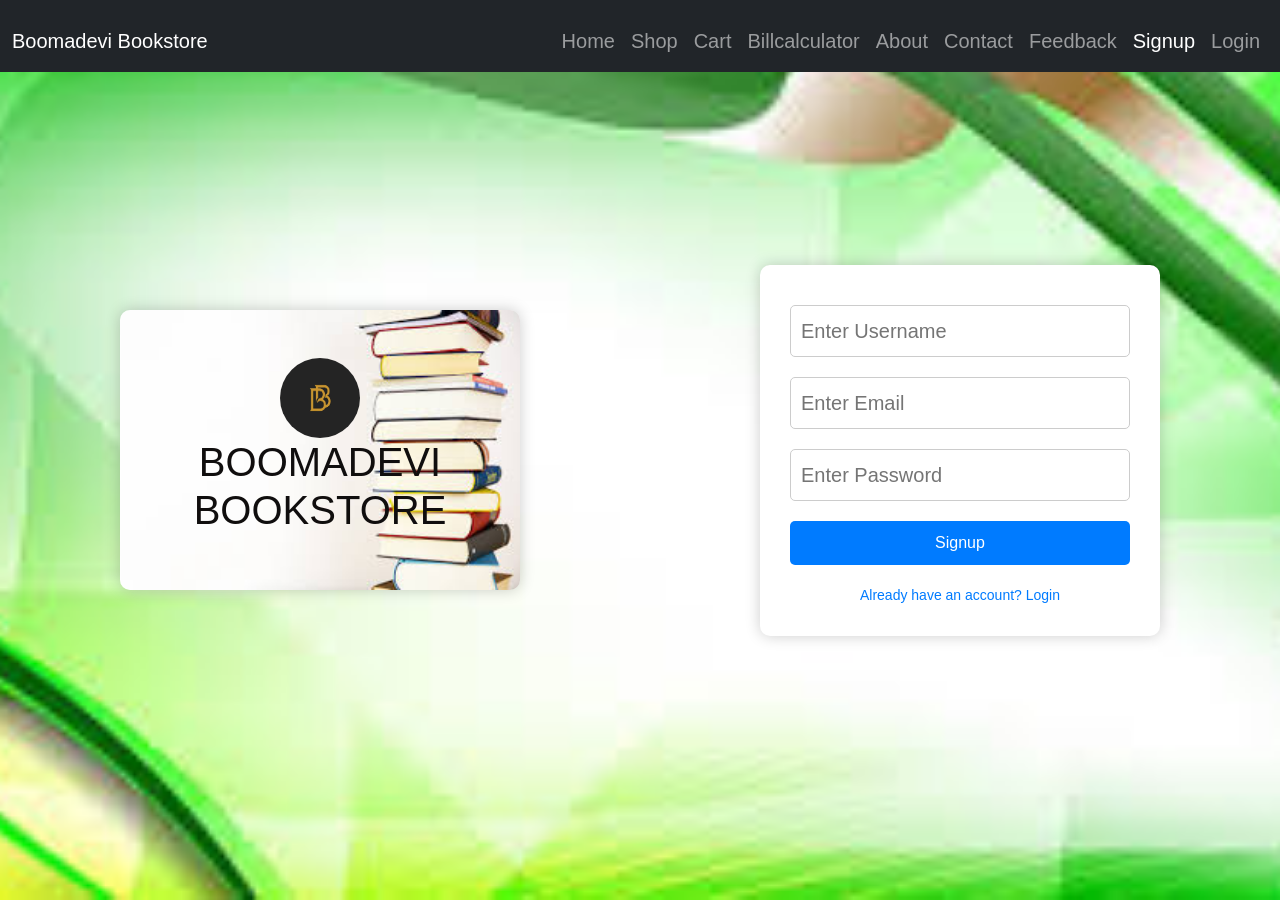
<file: signup.html>
<!DOCTYPE html>
<html lang="en">
<head>
    <title>BOOMADEVI BOOKSTORE signup</title>
    <meta charset="utf-8">
    <meta name="viewport" content="width=device-width, initial-scale=1">
    <link href="https://cdn.jsdelivr.net/npm/bootstrap@5.3.3/dist/css/bootstrap.min.css" rel="stylesheet">
    <script src="https://cdn.jsdelivr.net/npm/bootstrap@5.3.3/dist/js/bootstrap.bundle.min.js"></script>
    <link rel="stylesheet" href="style.css">
    <script defer src="script.js"></script>
    <style>
        body {
            font-family: Arial, sans-serif;
            display: flex;
            justify-content: center;
            align-items: center;
            height: 100vh;
            background: url("../bg.jpg") no-repeat center center fixed;
    background-size: cover;
        }
        .container {
            background: white;
            padding: 30px;
            border-radius: 10px;
            box-shadow: 0 0 15px rgba(0, 0, 0, 0.2);
            text-align: center;
            width: 400px;
        }
        h2 {
            margin-bottom: 20px;
        }
        input {
            width: 100%;
            padding: 10px;
            margin: 10px 0;
            border: 1px solid #ccc;
            border-radius: 5px;
        }
        input[type="submit"] {
            background: #007BFF;
            color: white;
            border: none;
            cursor: pointer;
            font-size: 16px;
        }
        input[type="submit"]:hover {
            background: #0056b3;
        }
        a {
            display: block;
            margin-top: 10px;
            text-decoration: none;
            color: #007BFF;
            font-size: 14px;
        }
        a:hover {
            text-decoration: underline;
        }
    </style>

</head>
<body>
    <header class="container p-5 my-5 text-center" style="background: url('hp.jpg') no-repeat center center; background-size: cover;">
        <h1>
            <img src="logo.jpg" alt="No Image" width="80" height="80" class="rounded-circle">
            BOOMADEVI BOOKSTORE
        </h1>
    </header>
    <nav class="navbar navbar-expand-lg navbar-dark bg-dark fixed-top">
        <div class="container-fluid">
            <a class="navbar-brand" href="#">Boomadevi Bookstore</a>
            <button class="navbar-toggler" type="button" data-bs-toggle="collapse" data-bs-target="#navbarNav" 
                    aria-controls="navbarNav" aria-expanded="false" aria-label="Toggle navigation">
                <span class="navbar-toggler-icon"></span>
            </button>
            <div class="collapse navbar-collapse" id="navbarNav">
                <ul class="navbar-nav ms-auto">
                    <li class="nav-item"><a class="nav-link" href="index.html">Home</a></li>
                    <li class="nav-item"><a class="nav-link" href="shop.html">Shop</a></li>
                    <li class="nav-item"><a class="nav-link" href="cart.html">Cart</a></li>
                    <li class="nav-item"><a class="nav-link" href="billcalculator.html">Billcalculator</a></li>
                    <li class="nav-item"><a class="nav-link" href="about.html">About</a></li>
                    <li class="nav-item"><a class="nav-link " href="contact.html">Contact</a></li>
                    <li class="nav-item"><a class="nav-link" href="feedback.html">Feedback</a></li>
                    <li class="nav-item"><a class="nav-link  active" href="signup.html">Signup</a></li>
                        <li class="nav-item"><a class="nav-link" href="login.html">Login</a></li>
                </ul>
            </div>
        </div>
    </nav>
    <div class="container">
        <form action="http://localhost:3000/sign_up" method="post">
            <input type="text" name="username" placeholder="Enter Username" required>
            <input type="email" name="email" placeholder="Enter Email" required>
            <input type="password" name="password" placeholder="Enter Password" required>
            <input type="submit" value="Signup">
        </form>
        <a href="login.html">Already have an account? Login</a>
    </div>
        
</body>
</html>
</file>
<file: style.css>
body {
    font-size: 20px;
    font-family: Arial, Helvetica, sans-serif;
    margin: 0;
    
    /* Background Image */
    background: url("../bg.jpg") no-repeat center center fixed;
    background-size: cover;
    
    /* Ensuring Text Visibility */
    color: rgb(16, 14, 14); /* Change text color for better contrast */
}

/* Optional: Add a dark overlay effect */

footer {
    background-color: #777;
    padding: 10px;
    text-align: center;
    color: white;
    margin-top: 20px;
}

.carousel img {
    border-radius: 10px;
}

.book-card img {
    height: 200px;
    object-fit: cover;
}

.book-card {
    margin-bottom: 20px;
}

.card-img-top{
    max-width:300px;
    height: 200px;
  
}
/* Ensure content starts below the fixed navbar */
.logo{
     border-radius: 50%;

}
</file>
